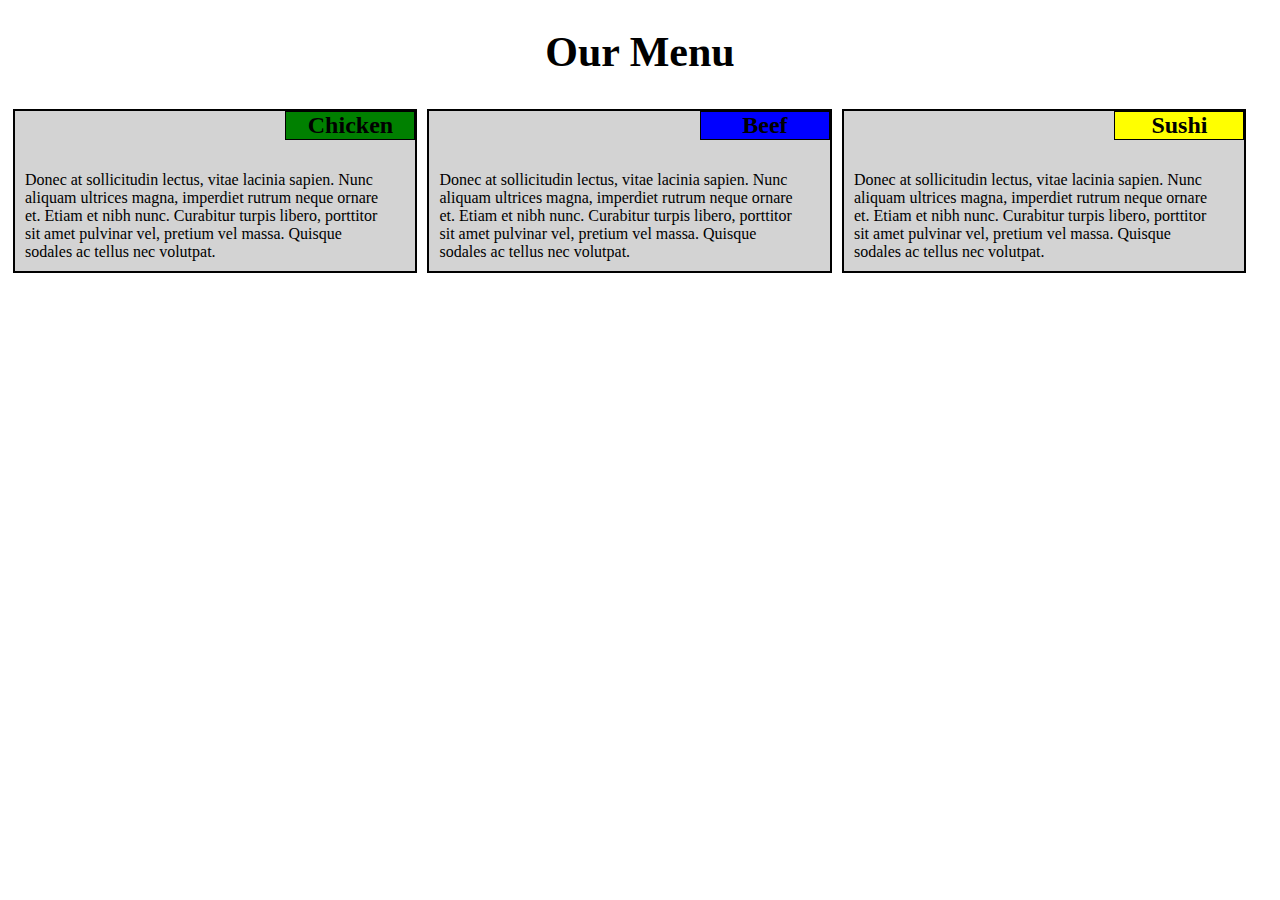
<file: module2_solution/index.html>
<!DOCTYPE html>
<html lang="pl">
<head>

	<meta charset="utf-8">
	<title>Restaurant Menu</title>
	<meta name="description" content="The best restaurant in the world">
	<meta name="keywords" content="menu, restaurant, sushi,chicken,beef">
	<meta name="author" content="MZ">
	
	<meta http-equiv="X-Ua-Compatible" content="IE=edge,chrome=1">
	
	<link rel="stylesheet" href="css/styles.css">

	
</head>

<body>
	
	<main>
		
		<h1>Our Menu</h1>
		
		<div class="row">
		
	<div class="col-lg-4 col-md-6 col">
		<div class="section">
			<h2 class="chicken">Chicken</h2>
			<p> Donec at sollicitudin lectus, vitae lacinia sapien. Nunc aliquam ultrices magna, imperdiet rutrum neque ornare et. Etiam et nibh nunc. Curabitur turpis libero, porttitor sit amet pulvinar vel, pretium vel massa. Quisque sodales ac tellus nec volutpat.</p>
		</div>
	</div>
	
	<div class="col-lg-4 col-md-6 col">
		<div class="section">
			<h2 class="beef">Beef</h2>
			<p>Donec at sollicitudin lectus, vitae lacinia sapien. Nunc aliquam ultrices magna, imperdiet rutrum neque ornare et. Etiam et nibh nunc. Curabitur turpis libero, porttitor sit amet pulvinar vel, pretium vel massa. Quisque sodales ac tellus nec volutpat.</p>
		</div>
	</div>
	
	<div class="col-lg-4 col-md-12 col">
		<div class="section">
			<h2 class="sushi">Sushi</h2>
			<p>Donec at sollicitudin lectus, vitae lacinia sapien. Nunc aliquam ultrices magna, imperdiet rutrum neque ornare et. Etiam et nibh nunc. Curabitur turpis libero, porttitor sit amet pulvinar vel, pretium vel massa. Quisque sodales ac tellus nec volutpat.</p>
		</div>
	</div>
	
	</main>
	
</body>
</html>
</file>
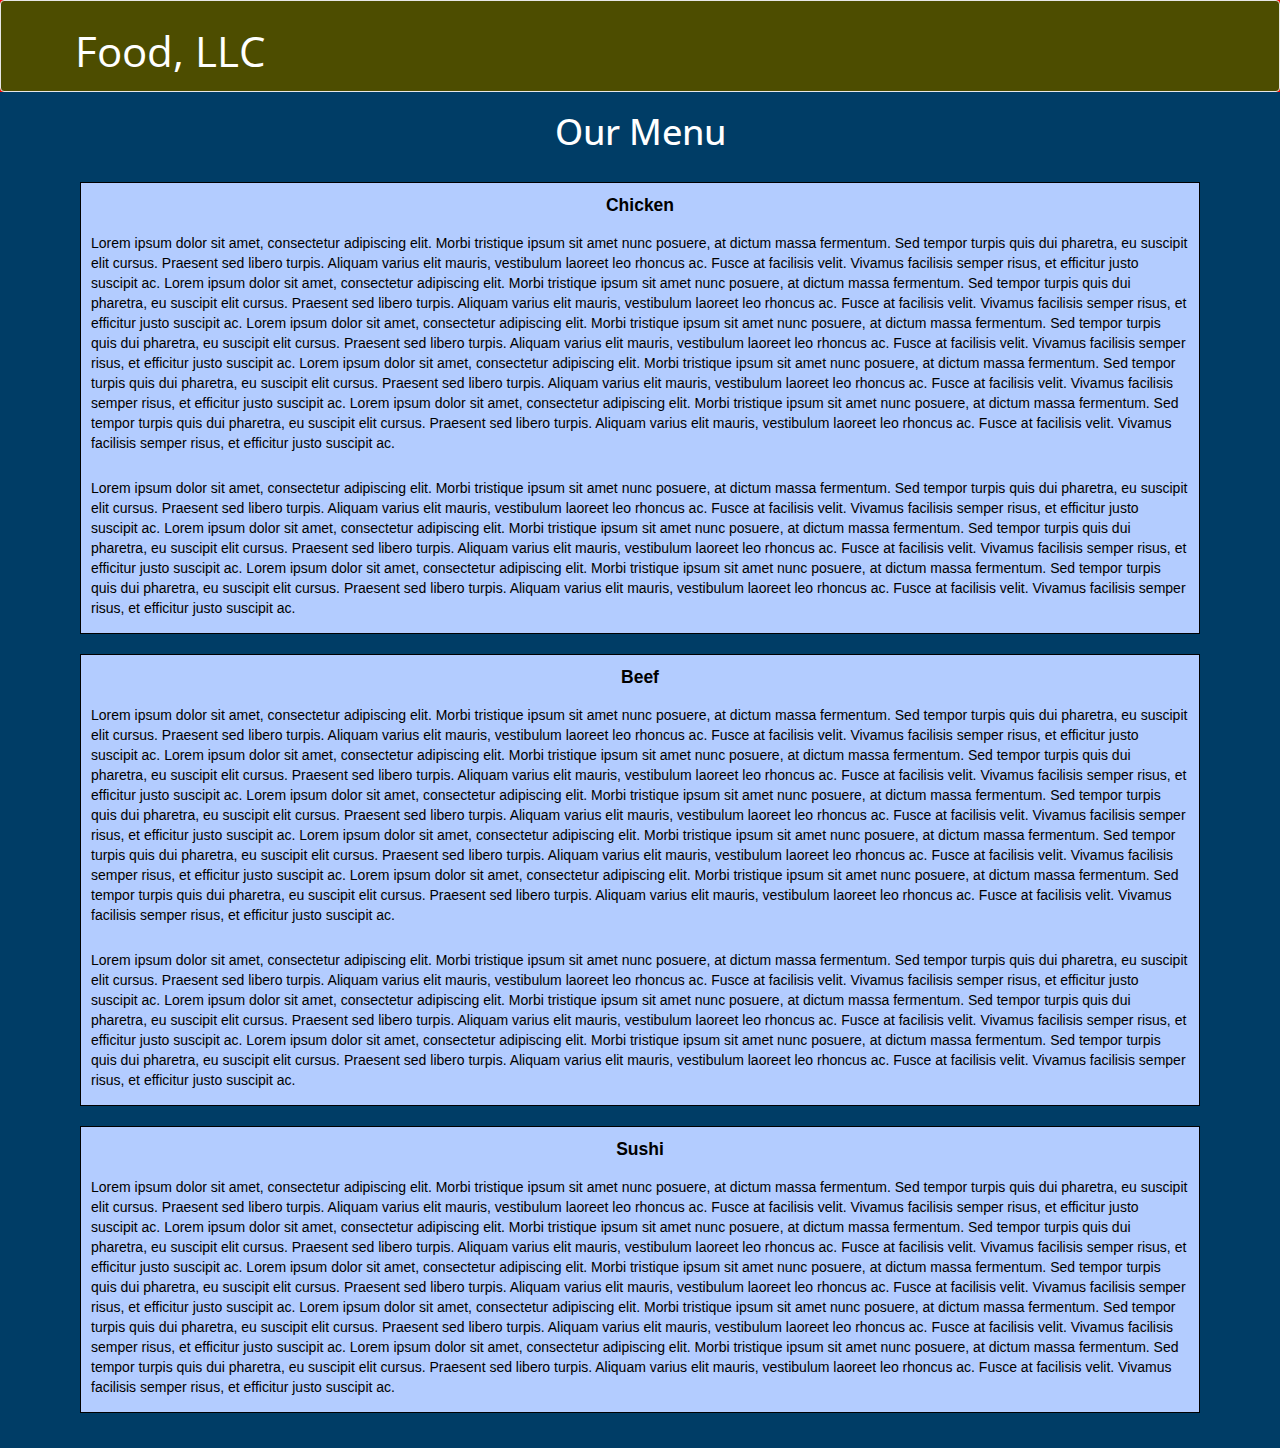
<file: module3-solution/index.html>
<!DOCTYPE html>
<html lang="pl">
<head>
	<meta charset="utf-8">
	<meta name="viewport" content="width=device-width, initial-scale=1">
	
	<link rel="stylesheet" href="css/bootstrap.min.css">
    <link rel="stylesheet" href="css/styles.css">
	<link href="https://fonts.googleapis.com/css?family=Open+Sans:400,700&amp;subset=latin-ext" rel="stylesheet">
	
	<title>Module 3 Solution</title>
</head>
<body>
    <header class="nav-header">
    <nav id="header-nav" class="navbar navbar-default">
      <div class="container">
        <div class="navbar-header">
          <div class="navbar-brand">
            <p class="nav-brand">Food, LLC</p>
          </div>

          <button type="button" class="navbar-toggle collapsed" data-toggle="collapse" data-target="#collapsable-nav" aria-expanded="false">
            <span class="sr-only">Toggle navigation</span>
            <span class="icon-bar"></span>
            <span class="icon-bar"></span>
            <span class="icon-bar"></span>
          </button>
        </div>
        
        <div id="collapsable-nav" class="collapse navbar-collapse">
           <ul id="nav-list" class="nav navbar-nav navbar-right visible-xs">
            <li class="text-center">
              <a href="#chicken-div">
              	<p class="item">Chicken</p>
              </a>
              <hr class="visible-xs">
            </li>            
            <li class="text-center">
              <a href="#beef-div">
              	<p class="item">Beef</p>
              </a>
              <hr class="visible-xs">
            </li>
            <li class="text-center">
              <a href="#sushi-div">
              	<p class="item">Sushi</p>
              </a>
            </li>
          </ul> 
        </div>
      </div>
    </nav>
  	</header>

	<h1 class="text-center">Our Menu</h1>

	<div class="row container container-fluid">
	<div class="col-md-12 col-sm-12 col-xs-12" id="chicken-div">
		<section>
		<div id="chicken">
			Chicken
		</div>
		<p>
			Lorem ipsum dolor sit amet, consectetur adipiscing elit. Morbi tristique ipsum sit amet nunc posuere, at dictum massa fermentum. Sed tempor turpis quis dui pharetra, eu suscipit elit cursus. Praesent sed libero turpis. Aliquam varius elit mauris, vestibulum laoreet leo rhoncus ac. Fusce at facilisis velit. Vivamus facilisis semper risus, et efficitur justo suscipit ac. Lorem ipsum dolor sit amet, consectetur adipiscing elit. Morbi tristique ipsum sit amet nunc posuere, at dictum massa fermentum. Sed tempor turpis quis dui pharetra, eu suscipit elit cursus. Praesent sed libero turpis. Aliquam varius elit mauris, vestibulum laoreet leo rhoncus ac. Fusce at facilisis velit. Vivamus facilisis semper risus, et efficitur justo suscipit ac. Lorem ipsum dolor sit amet, consectetur adipiscing elit. Morbi tristique ipsum sit amet nunc posuere, at dictum massa fermentum. Sed tempor turpis quis dui pharetra, eu suscipit elit cursus. Praesent sed libero turpis. Aliquam varius elit mauris, vestibulum laoreet leo rhoncus ac. Fusce at facilisis velit. Vivamus facilisis semper risus, et efficitur justo suscipit ac. Lorem ipsum dolor sit amet, consectetur adipiscing elit. Morbi tristique ipsum sit amet nunc posuere, at dictum massa fermentum. Sed tempor turpis quis dui pharetra, eu suscipit elit cursus. Praesent sed libero turpis. Aliquam varius elit mauris, vestibulum laoreet leo rhoncus ac. Fusce at facilisis velit. Vivamus facilisis semper risus, et efficitur justo suscipit ac. Lorem ipsum dolor sit amet, consectetur adipiscing elit. Morbi tristique ipsum sit amet nunc posuere, at dictum massa fermentum. Sed tempor turpis quis dui pharetra, eu suscipit elit cursus. Praesent sed libero turpis. Aliquam varius elit mauris, vestibulum laoreet leo rhoncus ac. Fusce at facilisis velit. Vivamus facilisis semper risus, et efficitur justo suscipit ac. </p>
		<p>Lorem ipsum dolor sit amet, consectetur adipiscing elit. Morbi tristique ipsum sit amet nunc posuere, at dictum massa fermentum. Sed tempor turpis quis dui pharetra, eu suscipit elit cursus. Praesent sed libero turpis. Aliquam varius elit mauris, vestibulum laoreet leo rhoncus ac. Fusce at facilisis velit. Vivamus facilisis semper risus, et efficitur justo suscipit ac. Lorem ipsum dolor sit amet, consectetur adipiscing elit. Morbi tristique ipsum sit amet nunc posuere, at dictum massa fermentum. Sed tempor turpis quis dui pharetra, eu suscipit elit cursus. Praesent sed libero turpis. Aliquam varius elit mauris, vestibulum laoreet leo rhoncus ac. Fusce at facilisis velit. Vivamus facilisis semper risus, et efficitur justo suscipit ac. Lorem ipsum dolor sit amet, consectetur adipiscing elit. Morbi tristique ipsum sit amet nunc posuere, at dictum massa fermentum. Sed tempor turpis quis dui pharetra, eu suscipit elit cursus. Praesent sed libero turpis. Aliquam varius elit mauris, vestibulum laoreet leo rhoncus ac. Fusce at facilisis velit. Vivamus facilisis semper risus, et efficitur justo suscipit ac.	
		</p>
		</section>
	</div>
	<div class="col-md-12 col-sm-12 col-xs-12" id="beef-div">
		<section>
		<div id="beef">
			Beef
		</div>
		<p>
			Lorem ipsum dolor sit amet, consectetur adipiscing elit. Morbi tristique ipsum sit amet nunc posuere, at dictum massa fermentum. Sed tempor turpis quis dui pharetra, eu suscipit elit cursus. Praesent sed libero turpis. Aliquam varius elit mauris, vestibulum laoreet leo rhoncus ac. Fusce at facilisis velit. Vivamus facilisis semper risus, et efficitur justo suscipit ac. Lorem ipsum dolor sit amet, consectetur adipiscing elit. Morbi tristique ipsum sit amet nunc posuere, at dictum massa fermentum. Sed tempor turpis quis dui pharetra, eu suscipit elit cursus. Praesent sed libero turpis. Aliquam varius elit mauris, vestibulum laoreet leo rhoncus ac. Fusce at facilisis velit. Vivamus facilisis semper risus, et efficitur justo suscipit ac. Lorem ipsum dolor sit amet, consectetur adipiscing elit. Morbi tristique ipsum sit amet nunc posuere, at dictum massa fermentum. Sed tempor turpis quis dui pharetra, eu suscipit elit cursus. Praesent sed libero turpis. Aliquam varius elit mauris, vestibulum laoreet leo rhoncus ac. Fusce at facilisis velit. Vivamus facilisis semper risus, et efficitur justo suscipit ac. Lorem ipsum dolor sit amet, consectetur adipiscing elit. Morbi tristique ipsum sit amet nunc posuere, at dictum massa fermentum. Sed tempor turpis quis dui pharetra, eu suscipit elit cursus. Praesent sed libero turpis. Aliquam varius elit mauris, vestibulum laoreet leo rhoncus ac. Fusce at facilisis velit. Vivamus facilisis semper risus, et efficitur justo suscipit ac. Lorem ipsum dolor sit amet, consectetur adipiscing elit. Morbi tristique ipsum sit amet nunc posuere, at dictum massa fermentum. Sed tempor turpis quis dui pharetra, eu suscipit elit cursus. Praesent sed libero turpis. Aliquam varius elit mauris, vestibulum laoreet leo rhoncus ac. Fusce at facilisis velit. Vivamus facilisis semper risus, et efficitur justo suscipit ac.</p>
			<p>Lorem ipsum dolor sit amet, consectetur adipiscing elit. Morbi tristique ipsum sit amet nunc posuere, at dictum massa fermentum. Sed tempor turpis quis dui pharetra, eu suscipit elit cursus. Praesent sed libero turpis. Aliquam varius elit mauris, vestibulum laoreet leo rhoncus ac. Fusce at facilisis velit. Vivamus facilisis semper risus, et efficitur justo suscipit ac. Lorem ipsum dolor sit amet, consectetur adipiscing elit. Morbi tristique ipsum sit amet nunc posuere, at dictum massa fermentum. Sed tempor turpis quis dui pharetra, eu suscipit elit cursus. Praesent sed libero turpis. Aliquam varius elit mauris, vestibulum laoreet leo rhoncus ac. Fusce at facilisis velit. Vivamus facilisis semper risus, et efficitur justo suscipit ac. Lorem ipsum dolor sit amet, consectetur adipiscing elit. Morbi tristique ipsum sit amet nunc posuere, at dictum massa fermentum. Sed tempor turpis quis dui pharetra, eu suscipit elit cursus. Praesent sed libero turpis. Aliquam varius elit mauris, vestibulum laoreet leo rhoncus ac. Fusce at facilisis velit. Vivamus facilisis semper risus, et efficitur justo suscipit ac.
		</p>
		</section>
	</div>
	<div class="col-md-12 col-sm-12 col-xs-12" id="sushi-div">
		<section>
		<div id="sushi">
			Sushi
		</div>
		<p>
			Lorem ipsum dolor sit amet, consectetur adipiscing elit. Morbi tristique ipsum sit amet nunc posuere, at dictum massa fermentum. Sed tempor turpis quis dui pharetra, eu suscipit elit cursus. Praesent sed libero turpis. Aliquam varius elit mauris, vestibulum laoreet leo rhoncus ac. Fusce at facilisis velit. Vivamus facilisis semper risus, et efficitur justo suscipit ac. Lorem ipsum dolor sit amet, consectetur adipiscing elit. Morbi tristique ipsum sit amet nunc posuere, at dictum massa fermentum. Sed tempor turpis quis dui pharetra, eu suscipit elit cursus. Praesent sed libero turpis. Aliquam varius elit mauris, vestibulum laoreet leo rhoncus ac. Fusce at facilisis velit. Vivamus facilisis semper risus, et efficitur justo suscipit ac. Lorem ipsum dolor sit amet, consectetur adipiscing elit. Morbi tristique ipsum sit amet nunc posuere, at dictum massa fermentum. Sed tempor turpis quis dui pharetra, eu suscipit elit cursus. Praesent sed libero turpis. Aliquam varius elit mauris, vestibulum laoreet leo rhoncus ac. Fusce at facilisis velit. Vivamus facilisis semper risus, et efficitur justo suscipit ac. Lorem ipsum dolor sit amet, consectetur adipiscing elit. Morbi tristique ipsum sit amet nunc posuere, at dictum massa fermentum. Sed tempor turpis quis dui pharetra, eu suscipit elit cursus. Praesent sed libero turpis. Aliquam varius elit mauris, vestibulum laoreet leo rhoncus ac. Fusce at facilisis velit. Vivamus facilisis semper risus, et efficitur justo suscipit ac. Lorem ipsum dolor sit amet, consectetur adipiscing elit. Morbi tristique ipsum sit amet nunc posuere, at dictum massa fermentum. Sed tempor turpis quis dui pharetra, eu suscipit elit cursus. Praesent sed libero turpis. Aliquam varius elit mauris, vestibulum laoreet leo rhoncus ac. Fusce at facilisis velit. Vivamus facilisis semper risus, et efficitur justo suscipit ac.
		</p>
		</section>
	</div>
	</div>
	<script
  src="https://code.jquery.com/jquery-2.2.4.js"></script>
	<script src="js/bootstrap.min.js"></script>
     
</body>
</html>
</file>
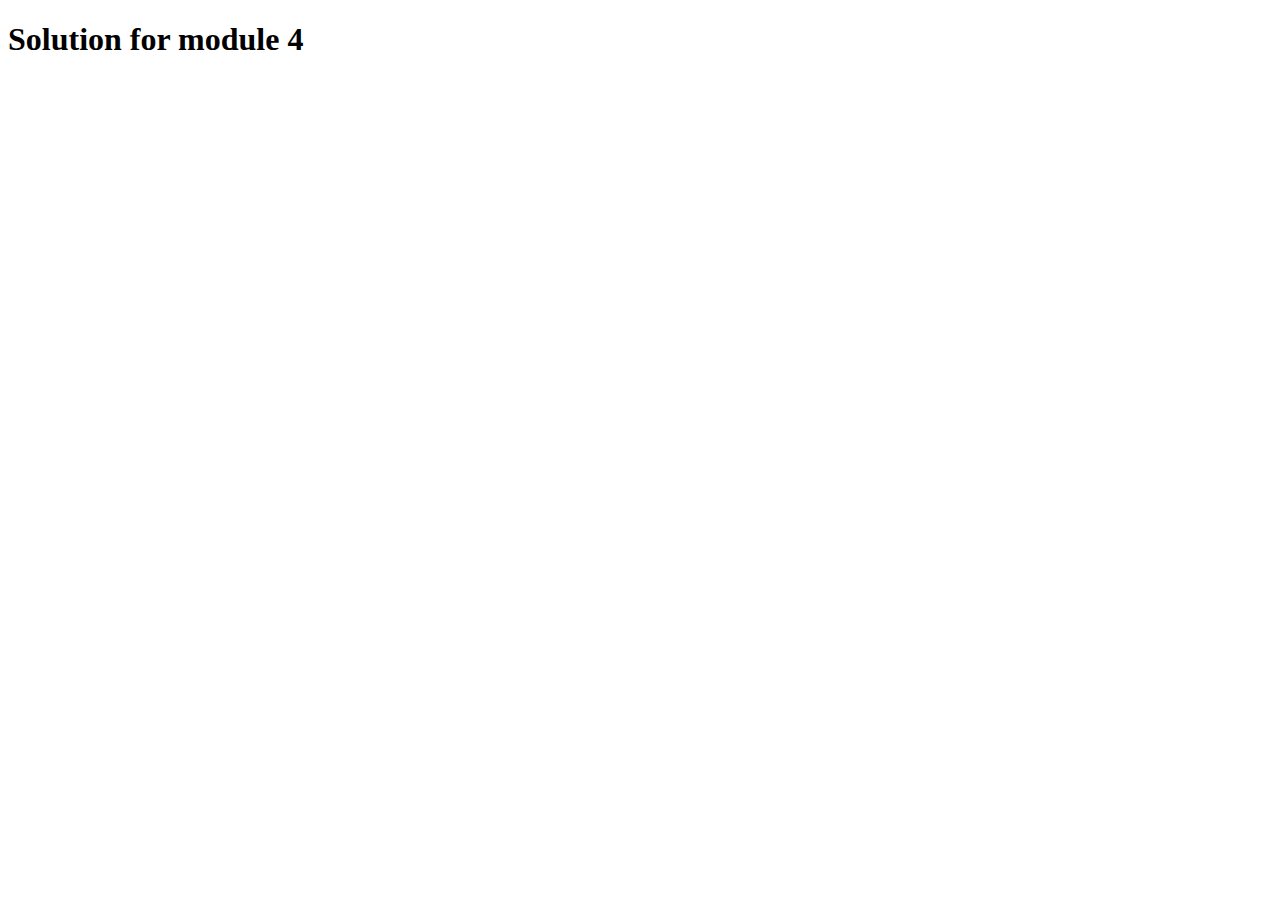
<file: module4-solution/index.html>
<!DOCTYPE html>
<html>
<head>
	<meta charset="utf-8">
	<title>Module 4 Solution</title>
	<script>
		var names = [];
	</script>
	<script src="SpeakGoodBye.js"></script>
	<script src="SpeakHello.js"></script>
	<script src="script.js"></script>
</head>
<body>
	<h1>Solution for module 4</h1>
</body>
</html>
</file>
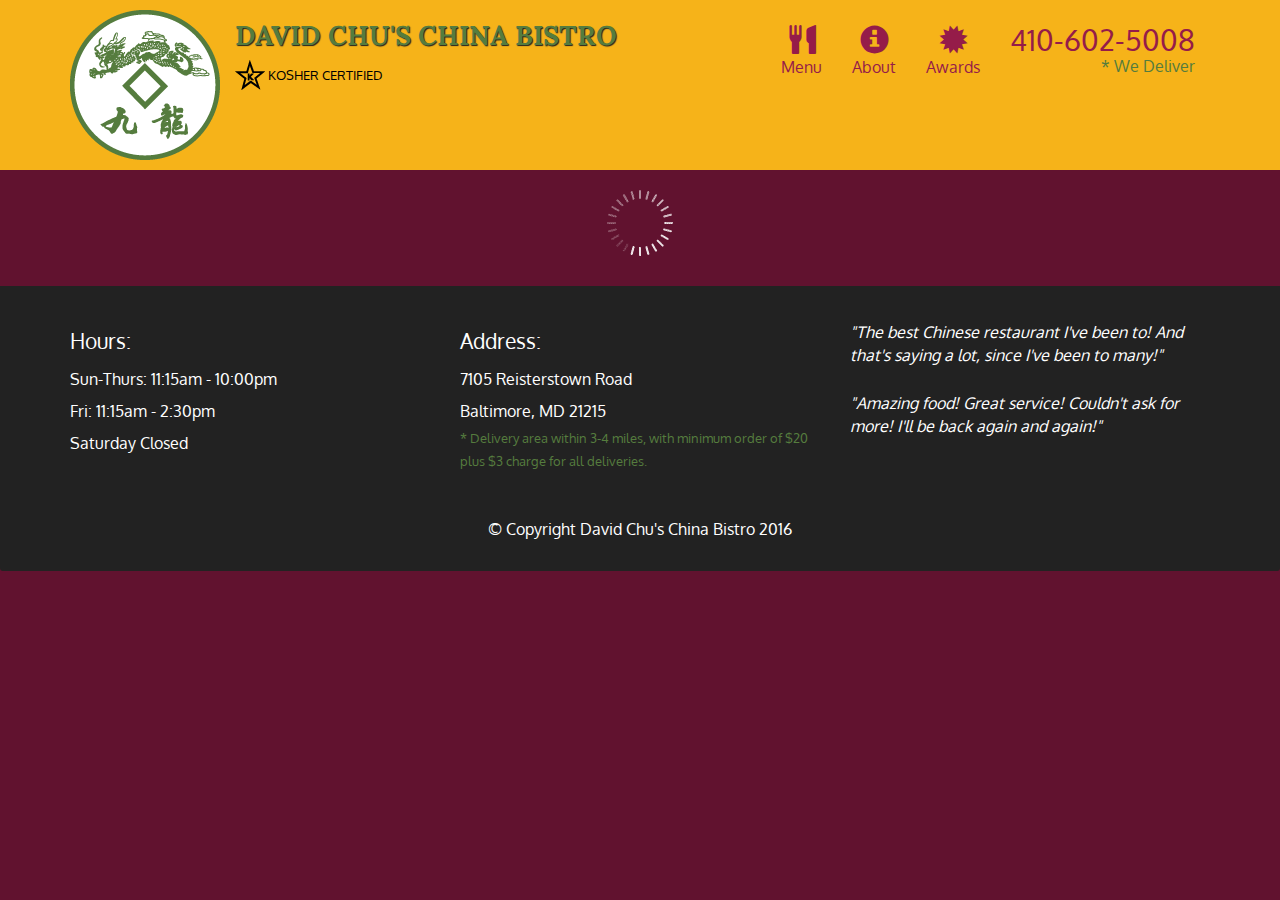
<file: module5-solution/index.html>
<!doctype html>
<html lang="en">
  <head>
    <meta charset="utf-8">
    <meta http-equiv="X-UA-Compatible" content="IE=edge">
    <meta name="viewport" content="width=device-width, initial-scale=1">
    <title>David Chu's China Bistro</title>
    <link rel="stylesheet" href="css/bootstrap.min.css">
    <link rel="stylesheet" href="css/styles.css">
    <link href='https://fonts.googleapis.com/css?family=Oxygen:400,300,700' rel='stylesheet' type='text/css'>
    <link href='https://fonts.googleapis.com/css?family=Lora' rel='stylesheet' type='text/css'>
  </head>
<body>
  <header>
    <nav id="header-nav" class="navbar navbar-default">
      <div class="container">
        <div class="navbar-header">
          <a href="index.html" class="pull-left visible-md visible-lg">
            <div id="logo-img" alt="Logo image"></div>
          </a>

          <div class="navbar-brand">
            <a href="index.html"><h1>David Chu's China Bistro</h1></a>
            <p>
              <img src="images/star-k-logo.png" alt="Kosher certification">
              <span>Kosher Certified</span>
            </p>
          </div>

          <button id="navbarToggle" type="button" class="navbar-toggle collapsed" data-toggle="collapse" data-target="#collapsable-nav" aria-expanded="false">
            <span class="sr-only">Toggle navigation</span>
            <span class="icon-bar"></span>
            <span class="icon-bar"></span>
            <span class="icon-bar"></span>
          </button>
        </div>
        
        <div id="collapsable-nav" class="collapse navbar-collapse">
           <ul id="nav-list" class="nav navbar-nav navbar-right">
            <li id="navHomeButton" class="visible-xs active">
              <a href="index.html">
                <span class="glyphicon glyphicon-home"></span> Home</a>
            </li>
            <li id="navMenuButton">
              <a href="#" onclick="$dc.loadMenuCategories();">
                <span class="glyphicon glyphicon-cutlery"></span><br class="hidden-xs"> Menu</a>
            </li>
            <li>
              <a href="#">
                <span class="glyphicon glyphicon-info-sign"></span><br class="hidden-xs"> About</a>
            </li>
            <li>
              <a href="#">
                <span class="glyphicon glyphicon-certificate"></span><br class="hidden-xs"> Awards</a>
            </li>
            <li id="phone" class="hidden-xs">
              <a href="tel:410-602-5008">
                <span>410-602-5008</span></a><div>* We Deliver</div>
            </li>
          </ul><!-- #nav-list -->
        </div><!-- .collapse .navbar-collapse -->
      </div><!-- .container -->
    </nav><!-- #header-nav -->
  </header>

  <div id="call-btn" class="visible-xs">
    <a class="btn" href="tel:410-602-5008">
    <span class="glyphicon glyphicon-earphone"></span>
    410-602-5008
    </a>
  </div>
  <div id="xs-deliver" class="text-center visible-xs">* We Deliver</div>

  <div id="main-content" class="container"></div>

  <footer class="panel-footer">
    <div class="container">
      <div class="row">
        <section id="hours" class="col-sm-4">
          <span>Hours:</span><br>
          Sun-Thurs: 11:15am - 10:00pm<br>
          Fri: 11:15am - 2:30pm<br>
          Saturday Closed
          <hr class="visible-xs">
        </section>
        <section id="address" class="col-sm-4">
          <span>Address:</span><br>
          7105 Reisterstown Road<br>
          Baltimore, MD 21215
          <p>* Delivery area within 3-4 miles, with minimum order of $20 plus $3 charge for all deliveries.</p>
          <hr class="visible-xs">
        </section>
        <section id="testimonials" class="col-sm-4">
          <p>"The best Chinese restaurant I've been to! And that's saying a lot, since I've been to many!"</p>
          <p>"Amazing food! Great service! Couldn't ask for more! I'll be back again and again!"</p>
        </section>
      </div>
      <div class="text-center">&copy; Copyright David Chu's China Bistro 2016</div>
    </div>
  </footer>

  <!-- jQuery (Bootstrap JS plugins depend on it) -->
  <script src="js/jquery-2.1.4.min.js"></script>
  <script src="js/bootstrap.min.js"></script>
  <script src="js/ajax-utils.js"></script>
  <script src="js/script.js"></script>
</body>
</html>
</file>
<file: module2_solution/css/styles.css>
*
	{
		box-sizing: border-box;
	}


h1 
{
	font-size:42px;
	text-align:center;
	color:black;
}

	.row
	{
		width: 100%;
	}

	.section
	{
		position: relative;
		border: 1px solid black;
		margin:0px;
	}

	.chicken
	{
		background-color: green;
		position: absolute;
		top: 0px;
		right: 0px;
		margin-top: 0px;
		margin-right: 0px;
		border: 1px solid black;
		text-align: center;
		width: 130px;
	}

	.beef
	{
		background-color: blue;
		position: absolute;
		top: 0px;
		right: 0px;
		margin-top: 0px;
		margin-right: 0px;
		border: 1px solid black;
		text-align: center;
		width: 130px;
	}

	.sushi
	{
		position: absolute;
		background-color: yellow;
		top: 0px;
		right: 0px;
		margin-top: 0px;
		margin-right: 0px;
		border: 1px solid black;
		text-align: center;
		width: 130px;
	}

	p
	{
	 margin: 60px 10px 10px 10px;	
	 width:  90%;
	}

    .col-lg-4, .col-md-6, .col-md-12, .col
	{
		background-color:#D3D3D3;
		margin:5px;
		border: 1px solid black;

	}


	@media (min-width: 992px)
	{
		.col-lg-4
		{
			float: left;
			width: 32%;
			height: 100%;

		}	
	}

	@media(min-width:768px) and (max-width: 991px)
	{
		.col-md-6, .col-md-12
		{
			float:left;
		}

		.col-md-6
		{
			width: 48%;
			margin:5px;
			height: 100%;
		}
		.col-md-12
		{
			width:98%;
			margin-top: 5px;
			height: 100%;
		}
}
</file>
<file: module3-solution/css/styles.css>
body {
	font-family: 'Open Sans', sans-serif;
	background-color: #003d66;
}

* {
	box-sizing: border-box;
}

h1 {
	color: white;
}


p {
	padding: 10px;
	margin-bottom:5px;
}

.container {
	margin-left: auto;
	margin-right: auto;
	margin-top: 5px;
	margin-bottom: 15px;
	padding: 10px;
}

section {
	border:	1px solid black;
	background-color:#b3ccff;
	width: 100%;
	height: auto;
	font-family: sans-serif;
	color: black;
	position: relative;
	overflow: auto;
}

#chicken {
	
	text-align: center;
	width: 30%;
	margin-left: 35%;
	font-weight: bold;
	font-size: 125%;
	margin-bottom: 5px;
	margin-top: 10px;
	background-color: #b3ccff;
}

#beef {
	
	text-align: center;
	width: 30%;
	margin-left: 35%;
	font-weight: bold;
	font-size: 125%;
	margin-bottom: 5px;
	margin-top: 10px;
	background-color: #b3ccff;
}


#sushi {
	
	text-align: center;
	width: 30%;
	margin-left: 35%;
	font-weight: bold;
	font-size: 125%;
	margin-bottom: 5px;
	margin-top: 10px;
	background-color: #b3ccff;
}

#chicken-div {
  margin-bottom: 10px;
  margin-top: 10px;
}

#beef-div {
  margin-bottom: 10px;
  margin-top: 10px;
}

#sushi-div {
  margin-bottom: 10px;
  margin-top: 10px;
}

.navbar-brand {
  font-size: 2em;
  border: 0 0 10px 10px;
  color: #FFFFFF;
}

#header-nav {
  background-color: #4d4d00;
  color: #FFFFFF;
}

.navbar-header button.navbar-toggle, .navbar-header .icon-bar {
  border: 1px solid white;
}
.navbar-header button.navbar-toggle {
  clear: both;
  margin-top: -30px;
}

.nav-header {
  background-color: red;
}

.nav-brand {
  color: #FFFFFF;
  font-size: 1.5em;
}

#nav-list {
  color: white;
}

hr {
  border-color: white;
}

.item {
  color: white;
  font-size: 1.2em;
}
</file>
<file: module5-solution/css/styles.css>
body {
  font-size: 16px;
  color: #fff;
  background-color: #61122f;
  font-family: 'Oxygen', sans-serif;
}

/** HEADER **/
#header-nav {
  background-color: #f6b319;
  border-radius: 0;
  border: 0;
}

#logo-img {
  background: url('../images/restaurant-logo_large.png') no-repeat;
  width: 150px;
  height: 150px;
  margin: 10px 15px 10px 0;
}

.navbar-brand {
  padding-top: 25px;
}
.navbar-brand h1 { /* Restaurant name */
  font-family: 'Lora', serif;
  color: #557c3e;
  font-size: 1.5em;
  text-transform: uppercase;
  font-weight: bold;
  text-shadow: 1px 1px 1px #222;
  margin-top: 0;
  margin-bottom: 0;
  line-height: .75;
}
.navbar-brand a:hover, .navbar-brand a:focus {
  text-decoration: none;
}
.navbar-brand p { /* Kosher cert */
  color: #000;
  text-transform: uppercase;
  font-size: .7em;
  margin-top: 15px;
}
.navbar-brand p span { /* Star-K */
  vertical-align: middle;
}

#nav-list {
  margin-top: 10px;
}
#nav-list a {
  color: #951C49;
  text-align: center;
}
#nav-list a:hover {
  background: #E7E7E7;
}
#nav-list a span {
  font-size: 1.8em;
}

#phone {
  margin-top: 5px;
}
#phone a { /* Phone number */
  text-align: right;
  padding-bottom: 0;
}
#phone div { /* We Deliver */
  color: #557c3e;
  text-align: right;
  padding-right: 15px;
}

.navbar-header button.navbar-toggle, .navbar-header .icon-bar {
  border: 1px solid #61122f;
}
.navbar-header button.navbar-toggle {
  clear: both;
  margin-top: -30px;
}
/* END HEADER */

/* FOOTER */
.panel-footer {
  margin-top: 30px;
  padding-top: 35px;
  padding-bottom: 30px;
  background-color: #222;
  border-top: 0;
}
.panel-footer div.row {
  margin-bottom: 35px;
}
#hours, #address {
  line-height: 2;
}
#hours > span, #address > span {
  font-size: 1.3em;
}
#address p {
  color: #557c3e;
  font-size: .8em;
  line-height: 1.8;
}
#testimonials {
  font-style: italic;
}
#testimonials p:nth-child(2) {
  margin-top: 25px;
}
/* END FOOTER */



/* HOME PAGE */
.container .jumbotron {
  box-shadow: 0 0 50px #3F0C1F;
  border: 2px solid #3F0C1F;
}

#menu-tile, #specials-tile, #map-tile {
  height: 250px;
  width: 100%;
  margin-bottom: 15px;
  position: relative;
  border: 2px solid #3F0C1F;
  overflow: hidden;
}
#menu-tile:hover, #specials-tile:hover, #map-tile:hover {
  box-shadow: 0 1px 5px 1px #cccccc;
}
#menu-tile {
  background: url('../images/menu-tile.jpg') no-repeat;
  background-position: center;
}
#specials-tile {
  background: url('../images/specials-tile.jpg') no-repeat;
  background-position: center;
}
#menu-tile span, #specials-tile span, #map-tile span {
  position: absolute;
  bottom: 0;
  right: 0;
  width: 100%;
  text-align: center;
  font-size: 1.6em;
  text-transform: uppercase;
  background-color: #000;
  color: #fff;
  opacity: .8;
}
/* END HOME PAGE */

/* MENU CATEGORIES PAGE */
.category-tile { 
  position: relative;
  border: 2px solid #3F0C1F;
  overflow: hidden;
  width: 200px;
  height: 200px;
  margin: 0 auto 15px;
}
.category-tile span {
  position: absolute;
  bottom: 0;
  right: 0;
  width: 100%;
  text-align: center;
  font-size: 1.2em;
  text-transform: uppercase;
  background-color: #000;
  color: #fff;
  opacity: .8;
}
.category-tile:hover {
  box-shadow: 0 1px 5px 1px #cccccc;
}

#menu-categories-title + div {
  margin-bottom: 50px;
}
/* END MENU CATEGORIES PAGE */

/* SINGLE CATEGORY PAGE */
.menu-item-tile {
  margin-bottom: 25px;
}
.menu-item-tile hr {
  width: 80%;
}
.menu-item-tile .menu-item-price {
  font-size: 1.1em;
  text-align: right;
  margin-top: -15px;
  margin-right: -15px;
}
.menu-item-tile .menu-item-price span {
  font-size: .6em;
}
.menu-item-photo {
  position: relative;
  border: 2px solid #3F0C1F; 
  overflow: hidden;
  padding: 0;
  margin-right: -15px;
  margin-left: auto;
  margin-bottom: 20px;
  max-width: 250px;
}
.menu-item-photo div {
  position: absolute;
  bottom: 0;
  right: 0;
  width: 80px;
  background-color: #557c3e;
  text-align: center;
}
.menu-item-description {
  padding-right: 30px;
}
h3.menu-item-title {
  margin: 0 0 10px;
}
.menu-item-details {
  font-size: .9em;
  font-style: italic;
}
/* END SINGLE CATEGORY PAGE */


/********** Large devices only **********/
@media (min-width: 1200px) {
  .container .jumbotron {
    background: url('../images/jumbotron_1200.jpg') no-repeat;
    height: 675px;
  }
}

/********** Medium devices only **********/
@media (min-width: 992px) and (max-width: 1199px) {
  /* Header */
  #logo-img {
    background: url('../images/restaurant-logo_medium.png') no-repeat;
    width: 100px;
    height: 100px;
    margin: 5px 5px 5px 0;
  }
  /* End Header */

  /* Home Page */
  .container .jumbotron {
    background: url('../images/jumbotron_992.jpg') no-repeat;
    height: 558px;
  }
  /* End Home Page */
}

/********** Small devices only **********/
@media (min-width: 768px) and (max-width: 991px) {
  /* Home Page */
  .container .jumbotron {
    background: url('../images/jumbotron_768.jpg') no-repeat;
    height: 432px;
  }
  /* End Home Page */
}

/********** Extra small devices only **********/
@media (max-width: 767px) {
  /* Header */
  .navbar-brand {
    padding-top: 10px;
    height: 80px;
  }
  .navbar-brand h1 { /* Restaurant name */
    padding-top: 10px;
    font-size: 5vw; /* 1vw = 1% of viewport width */
  }
  .navbar-brand p { /* Kosher cert */
    font-size: .6em;
    margin-top: 12px;
  }
  .navbar-brand p img { /* Star-K */
    height: 20px;
  }

  #collapsable-nav a { /* Collapsed nav menu text */
    font-size: 1.2em;
  }
  #collapsable-nav a span { /* Collapsed nav menu glyph */
    font-size: 1em;
    margin-right: 5px;
  }

  #call-btn > a {
    font-size: 1.5em;
    display: block;
    margin: 0 20px;
    padding: 10px;
    border: 2px solid #fff;
    background-color: #f6b319;
    color: #951c49;
  }
  #xs-deliver {
    margin-top: 5px;
    font-size: .7em;
    letter-spacing: .1em;
    text-transform: uppercase;
  }
  /* End Header */

  /* Footer */
  .panel-footer section {
    margin-bottom: 30px;
    text-align: center;
  }
  .panel-footer section:nth-child(3) {
    margin-bottom: 0; /* margin already exists on the whole row */
  }
  .panel-footer section hr {
    width: 50%;
  }
  /* End Footer */

  /* Home Page */
  .container .jumbotron {
    margin-top: 30px;
    padding: 0;
  }
  #menu-tile, #specials-tile {
    width: 360px;
    margin: 0 auto 15px;
  }

  .menu-item-photo {
    margin-right: auto;
  }
  .menu-item-tile .menu-item-price {
    text-align: center;
  }
  .menu-item-description {
    text-align: center;;
  }
}


/********** Super extra small devices Only :-) (e.g., iPhone 4) **********/
@media (max-width: 479px) {
  /* Header */
  .navbar-brand h1 { /* Restaurant name */
    padding-top: 5px;
    font-size: 6vw;
  }
  /* End Header */
  
  /* Home page */
  #menu-tile, #specials-tile {
    width: 280px;
    margin: 0 auto 15px;
  }

  .col-xxs-12 {
    position: relative;
    min-height: 1px;
    padding-right: 15px;
    padding-left: 15px;
    float: left;
    width: 100%;
  }
}
</file>
